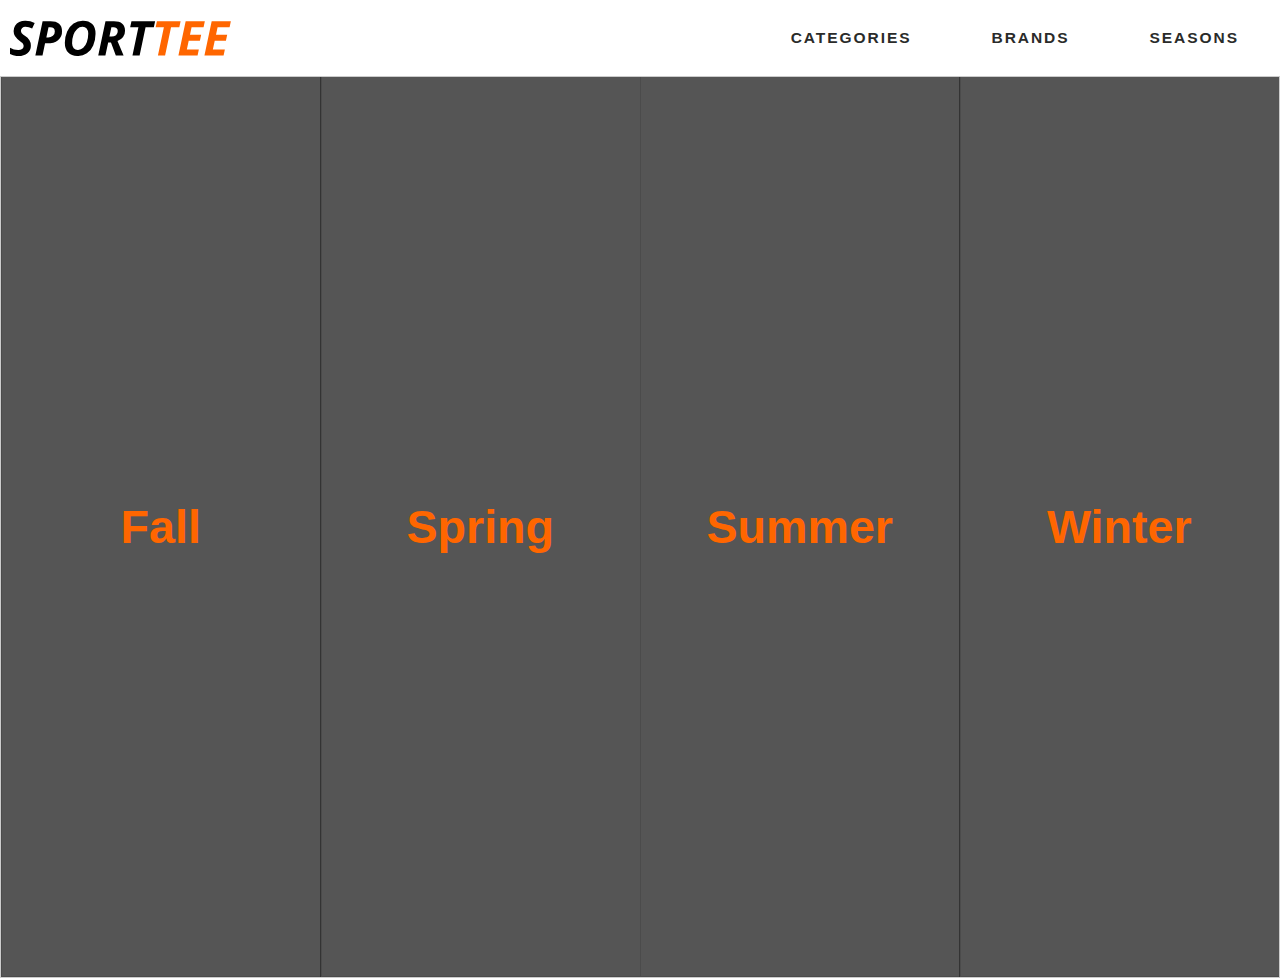
<file: index.html>
<!DOCTYPE html>
<html lang="en">
  <head>
    <meta charset="UTF-8" />
    <meta name="viewport" content="width=device-width, initial-scale=1.0" />
    <title>Seasons</title>
    <link rel="stylesheet" href="base.css" />
    <link rel="stylesheet" href="style.css" />
  </head>
  <body class="category">
    <header class="mainNav">
      <nav>
        <!-- <h1>Sport<span>Tee</span></h1> -->
        <a href="index.html" class="logo"
          ><img src="images/logo.svg" alt="Logo Sporttee Webshop"
        /></a>
        <div class="menu-icon">
          <a onclick="openmenumobile()"
            ><img src="images/bars-solid.svg" alt="Burger Menu Icon"
          /></a>
        </div>
        <ul id="mainmenu" class="menu-list">
          <li><a href="#">Categories</a></li>
          <li><a href="#">Brands</a></li>
          <li><a href="index.html">Seasons</a></li>
        </ul>
      </nav>
    </header>
    <main>
      <section id="seasons">
        <template id="seasonTemplate">
          <a href="productlist.html?season=Fall">
            <div class="container">
              <div class="text">Fall</div>
              <div class="overlay"></div>
              <div class="seasonName"></div>
            </div>
          </a>
        </template>
        <!-- <a
          class="spring-season"
          href="http://www.https://kea-alt-del.dk/t7/api/seasons"
          ><div>Spring</div></a
        >
        <a
          class="summer-season"
          href="http://www.https://kea-alt-del.dk/t7/api/seasons"
          ><div>Summer</div></a
        >
        <a
          class="winter-season"
          href="http://www.https://kea-alt-del.dk/t7/api/seasons"
          ><div>Winter</div></a
        > -->
      </section>
    </main>
    <!-- <main>
      <section class="letterLinks">
        <ol>
          <li><a href="#letter_a">A</a></li>
          <li><a href="#letter_b">B</a></li>
          <li><a href="#letter_c">C</a></li>
          <li><a href="#letter_d">D</a></li>
          <li><a href="#letter_e">E</a></li>
          <li><a href="#letter_f">F</a></li>
          <li><a href="#letter_g">G</a></li>
          <li><a href="#letter_h">H</a></li>
          <li><a href="#letter_i">I</a></li>
          <li><a href="#letter_j">J</a></li>
        </ol>
      </section>
      <div class="brandList">
        <section class="letterGroup" id="letter_a">
          <h2>A</h2>
          <ol>
            <li><a href="productlist.html">Artengo</a></li>
            <li><a href="productlist.html">Artengo</a></li>
            <li><a href="productlist.html">Artengo</a></li>
          </ol>
        </section>
        <section class="letterGroup" id="letter_b">
          <h2>B</h2>
          <ol>
            <li><a href="productlist.html">BOSS</a></li>
            <li><a href="productlist.html">BOSS</a></li>
            <li><a href="productlist.html">BOSS</a></li>
          </ol>
        </section>
        <section class="letterGroup" id="letter_c">
          <h2>C</h2>
          <ol>
            <li><a href="productlist.html">Carhart</a></li>
            <li><a href="productlist.html">Carhart</a></li>
            <li><a href="productlist.html">Carhart</a></li>
          </ol>
        </section>
        <section class="letterGroup" id="letter_d">
          <h2>D</h2>
          <ol>
            <li><a href="productlist.html">Artengo</a></li>
            <li><a href="productlist.html">Artengo</a></li>
            <li><a href="productlist.html">Artengo</a></li>
          </ol>
        </section>
        <section class="letterGroup" id="letter_e">
          <h2>E</h2>
          <ol>
            <li><a href="productlist.html">Artengo</a></li>
            <li><a href="productlist.html">Artengo</a></li>
            <li><a href="productlist.html">Artengo</a></li>
          </ol>
        </section>
        <section class="letterGroup" id="letter_f">
          <h2>F</h2>
          <ol>
            <li><a href="productlist.html">Artengo</a></li>
            <li><a href="productlist.html">Artengo</a></li>
            <li><a href="productlist.html">Artengo</a></li>
          </ol>
        </section>
        <section class="letterGroup" id="letter_g">
          <h2>G</h2>
          <ol>
            <li><a href="productlist.html">Artengo</a></li>
            <li><a href="productlist.html">Artengo</a></li>
            <li><a href="productlist.html">Artengo</a></li>
          </ol>
        </section>
        <section class="letterGroup" id="letter_h">
          <h2>H</h2>
          <ol>
            <li><a href="productlist.html">Artengo</a></li>
            <li><a href="productlist.html">Artengo</a></li>
            <li><a href="productlist.html">Artengo</a></li>
          </ol>
        </section>
        <section class="letterGroup" id="letter_i">
          <h2>I</h2>
          <ol>
            <li><a href="productlist.html">Artengo</a></li>
            <li><a href="productlist.html">Artengo</a></li>
            <li><a href="productlist.html">Artengo</a></li>
          </ol>
        </section>
        <section class="letterGroup" id="letter_j">
          <h2>J</h2>
          <ol>
            <li><a href="productlist.html">Artengo</a></li>
            <li><a href="productlist.html">Artengo</a></li>
            <li><a href="productlist.html">Artengo</a></li>
          </ol>
        </section>
      </div>
    </main> -->

    <script src="category.js"></script>
    <!--MENU MOBILE-->
    <script>
      function openmenumobile() {
        const x = document.getElementById("mainmenu");
        if (x.style.display === "none") {
          x.style.display = "inline-grid";
        } else {
          x.style.display = "none";
        }
      }
    </script>
  </body>
</html>
</file>
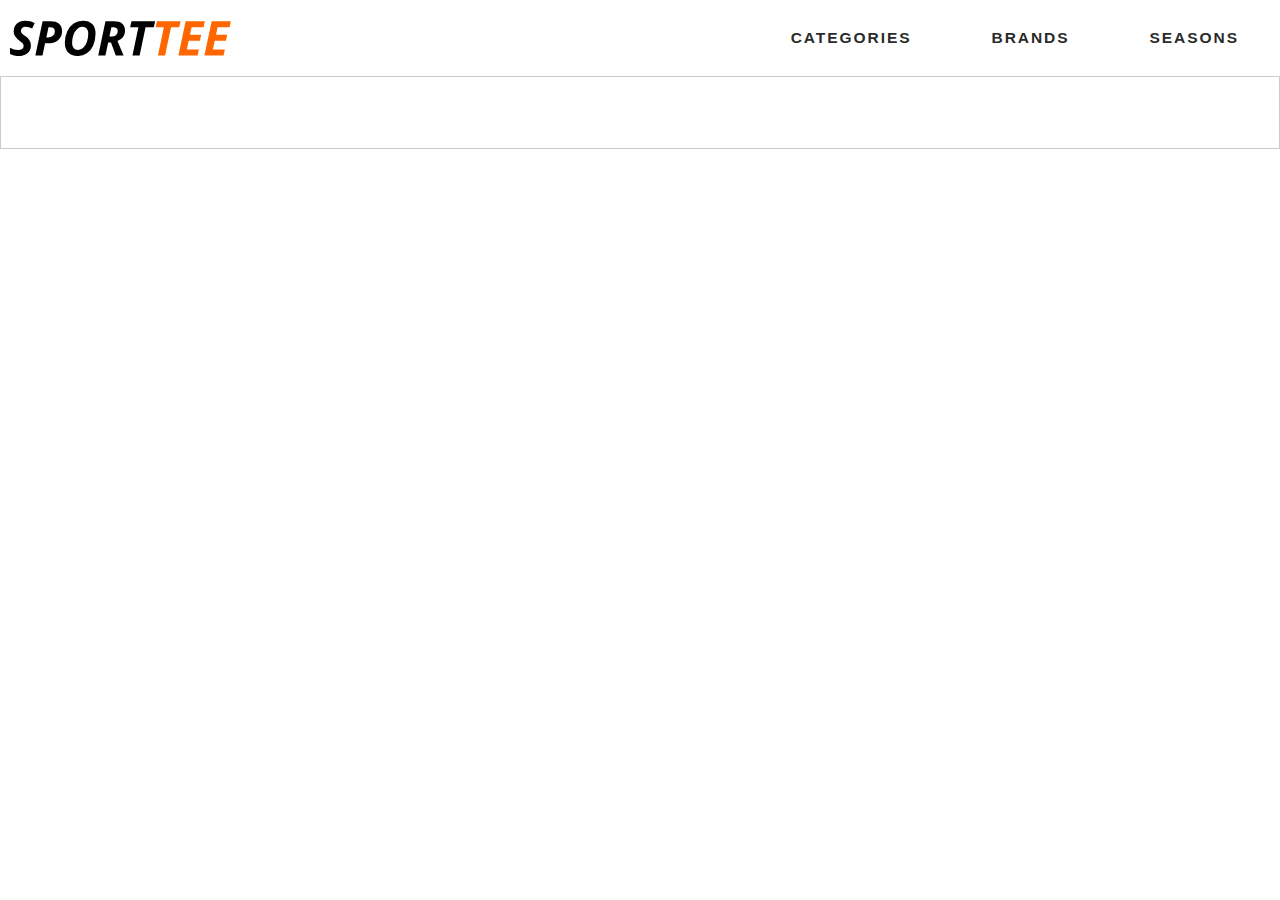
<file: productlist.html>
<!DOCTYPE html>
<html lang="en">
  <head>
    <meta charset="UTF-8" />
    <meta name="viewport" content="width=device-width, initial-scale=1.0" />
    <title>Product List</title>
    <link rel="stylesheet" href="base.css" />
    <link rel="stylesheet" href="style.css" />
  </head>
  <body class="productlist">
    <header class="mainNav">
      <nav>
        <!-- <h1>Sport<span>Tee</span></h1> -->
        <a href="index.html" class="logo"
          ><img src="images/logo.svg" alt="Logo Sporttee Webshop"
        /></a>
        <div class="menu-icon">
          <a onclick="openmenumobile()"
            ><img src="images/bars-solid.svg" alt="Burger Menu Icon"
          /></a>
        </div>
        <ul id="mainmenu" class="menu-list">
          <li><a href="#">Categories</a></li>
          <li><a href="#">Brands</a></li>
          <li><a href="index.html">Seasons</a></li>
        </ul>
      </nav>
    </header>
    <main>
      <h2>Season</h2>

      <template id="productTemplate">
        <article class="smallProduct">
          <a href="product.html?id=1163">
            <img
              class="productimage"
              src="https://kea-alt-del.dk/t7/images/webp/640/1163.webp"
              alt="Sahara Team India Fanwear Round Neck Jersey"
            />
            <div class="p20">
              <h3>Sahara Team India Fanwear Round Neck Jersey</h3>
              <p class="subtle">Tshirts | Nike</p>
              <p class="price"><span>Prev.</span> DKK 1595,-</p>
              <div class="discounted">
                <p>Now DKK 1560,-</p>
                <p id="discount">-34%</p>
              </div>
              <p id="link">Read More</p>
            </div>
          </a>
        </article>
      </template>

      <!-- <article class="smallProduct onSale">
        <img
          src="https://kea-alt-del.dk/t7/images/webp/640/1164.webp"
          alt="Blue T20"
        />
        <h3>Blue T20 Indian Cricket Jersey</h3>
        <p class="subtle">Tshirts | Nike</p>
        <p class="price"><span>Prev.</span> DKK 1595,-</p>
        <div class="discounted">
          <p>Now DKK 1560,-</p>
          <p>-34%</p>
        </div>
        <a href="product.html">Read More</a>
      </article>
      <article class="smallProduct soldOut">
        <img
          src="https://kea-alt-del.dk/t7/images/webp/640/1165.webp"
          alt="Blue T20 Indian Cricket Jersey"
        />
        <h3>Blue T20 Indian Cricket Jersey</h3>
        <p class="subtle">Tshirts | Nike</p>
        <p class="price"><span>Prev.</span> DKK 1595,-</p>
        <div class="discounted">
          <p>Now DKK 1560,-</p>
          <p>-34%</p>
        </div>
        <a href="product.html">Read More</a>
      </article>
      <article class="smallProduct soldOut onSale">
        <img
          src="https://kea-alt-del.dk/t7/images/webp/640/1525.webp"
          alt="Blue T20 Indian"
        />
        <h3>Blue T20 Indian Cricket Jersey</h3>
        <p class="subtle">Tshirts | Nike</p>
        <p class="price"><span>Prev.</span> DKK 1595,-</p>
        <div class="discounted">
          <p>Now DKK 1560,-</p>
          <p>-34%</p>
        </div>
        <a href="product.html">Read More</a>
      </article>
      <article class="smallProduct">
        <img
          src="https://kea-alt-del.dk/t7/images/webp/640/1526.webp"
          alt="Blue T20 Indian Cricket Jersey"
        />
        <h3>Blue T20 Indian Cricket Jersey</h3>
        <p class="subtle">Tshirts | Nike</p>
        <p class="price"><span>Prev.</span> DKK 1595,-</p>
        <div class="discounted">
          <p>Now DKK 1560,-</p>
          <p>-34%</p>
        </div>
        <a href="product.html">Read More</a>
      </article> -->
    </main>

    <!-- <script src="main.js"></script> -->
    <!-- <script src="product.js"></script> -->
    <script src="productlist.js"></script>
    <!--MENU MOBILE-->
    <script>
      function openmenumobile() {
        const x = document.getElementById("mainmenu");
        if (x.style.display === "none") {
          x.style.display = "inline-grid";
        } else {
          x.style.display = "none";
        }
      }
    </script>
  </body>
</html>
</file>
<file: base.css>
/* Scale major third
â€“â€“â€“â€“â€“â€“â€“â€“â€“â€“â€“â€“â€“â€“â€“â€“â€“â€“â€“â€“â€“â€“â€“â€“â€“â€“â€“â€“â€“â€“â€“â€“â€“ */

/*
3.815rem
3.052rem
2.441rem
1.953rem
1.563rem
1.25rem
1rem
0.8rem
0.64rem
0.512rem
0.41rem
0.328rem
0.262rem
0.209rem
*/

/* Root
â€“â€“â€“â€“â€“â€“â€“â€“â€“â€“â€“â€“â€“â€“â€“â€“â€“â€“â€“â€“â€“â€“â€“â€“â€“â€“â€“â€“â€“â€“â€“â€“â€“ */
:root {
  --color: #272727;
  --background-color: white;
  --caret-color: #272727;
  --text-decoration-color: #c0bfc0;
  --text-decoration-color-hover: #272727;
  --input-border-color: #f6f6f6;
  --input-background-color: #f6f6f6;
  --input-color: #343334;
  --input-invalid-border-color: #ff7d87;
  --input-checkbox-border-color: #d8d8d8;
  --table-border-color: #d8d8d8;
  --table-header-color: #d8d8d8;
  --checkbox-checked-url: url('data:image/svg+xml;utf8,<svg xmlns="http://www.w3.org/2000/svg" width="78.369" height="78.369" viewBox="0 0 78.369 78.369"><path fill="white" d="M78.05 19.015l-48.592 48.59c-.428.43-1.12.43-1.548 0L.32 40.016c-.427-.426-.427-1.12 0-1.547l6.704-6.704c.428-.427 1.12-.427 1.548 0l20.113 20.112 41.113-41.113c.43-.427 1.12-.427 1.548 0l6.703 6.704c.427.427.427 1.12 0 1.548z"/></svg>');
  --select-background-image: url('data:image/svg+xml;utf8,<svg xmlns="http://www.w3.org/2000/svg" viewBox="0 0 125.304 125.304"><path d="M62.652 103.895L0 21.41h125.304" fill="%23343334"/></svg>');
  /*not changed in dark mode*/
  --input-focus-border-color: #5aaafa;
  --kbd-color: #343334;
  --kbd-background-color: #f9f9f9;
  --kbd-border-color: #d8d8d8;
  --kbd-border-bottom-color: #a6a5a6;
  --abbr-border-bottom-color: #949394;
}
@media (prefers-color-scheme: dark) {
  :root {
    --color: white;
    --background-color: #272727;
    --caret-color: white;
    --text-decoration-color: #777677;
    --text-decoration-color-hover: white;
    --input-border-color: #595859;
    --input-background-color: #595859;
    --input-color: white;
    --input-checkbox-border-color: white;
    --table-border-color: #595859;
    --table-header-color: #595859;
    --checkbox-checked-url: url('data:image/svg+xml;utf8,<svg xmlns="http://www.w3.org/2000/svg" width="78.369" height="78.369" viewBox="0 0 78.369 78.369"><path fill="%23343434" d="M78.05 19.015l-48.592 48.59c-.428.43-1.12.43-1.548 0L.32 40.016c-.427-.426-.427-1.12 0-1.547l6.704-6.704c.428-.427 1.12-.427 1.548 0l20.113 20.112 41.113-41.113c.43-.427 1.12-.427 1.548 0l6.703 6.704c.427.427.427 1.12 0 1.548z"/></svg>');
    --select-background-image: url('data:image/svg+xml;utf8,<svg xmlns="http://www.w3.org/2000/svg" viewBox="0 0 125.304 125.304"><path d="M62.652 103.895L0 21.41h125.304" fill="%23ffffff"/></svg>');
  }
}
* {
  box-sizing: border-box;
  margin: 0;
  padding: 0;
  text-rendering: optimizeLegibility;
  -webkit-font-smoothing: antialiased;
  -moz-osx-font-smoothing: grayscale;
  -webkit-tap-highlight-color: transparent;
}

html {
  font-size: calc(18px + ((100vw - 600px) / 250));
  font-family: -apple-system, BlinkMacSystemFont, "avenir next", avenir,
    "helvetica neue", helvetica, ubuntu, roboto, noto, "segoe ui", arial,
    sans-serif;
  margin: 0;
  padding: 0;
  text-decoration-skip-ink: "auto";
}

body {
  padding: 0;
  /* margin: calc((100vh / 25) * 1.563) calc((100vw / 25) * 1.563); */
  font-weight: 400;
  line-height: 1.563;
  color: var(--color);
  background-color: var(--background-color);
  caret-color: var(--caret-color);
}

img {
  display: block;
  max-width: 100%;
  height: auto;
}

/* Typography
      â€“â€“â€“â€“â€“â€“â€“â€“â€“â€“â€“â€“â€“â€“â€“â€“â€“â€“â€“â€“â€“â€“â€“â€“â€“â€“â€“â€“â€“â€“â€“â€“â€“ */

h1,
h2,
h3,
h4,
h5,
h6 {
  margin-bottom: 1rem;
  margin-top: 1em;
  font-weight: bold;
}

h1 {
  font-size: 3.052rem;
  letter-spacing: -0.15rem;
  line-height: 1;
}

h2 {
  font-size: 2.441rem;
  letter-spacing: -0.12rem;
  line-height: 1.2;
}

h3 {
  font-size: 1.953rem;
  letter-spacing: -0.05rem;
  line-height: 2.2rem;
  margin-top: 20px;
}

h4 {
  font-size: 1.563rem;
  letter-spacing: -0.06rem;
  line-height: 1.3;
}

h5 {
  font-size: 1.25rem;
  letter-spacing: -0.03rem;
  line-height: 1.4;
}

h6 {
  font-size: 1rem;
  letter-spacing: 0;
  line-height: 1.5;
}

p {
  margin-bottom: auto;
}

p > *:last-child {
  margin-bottom: 0;
}

a {
  color: inherit;
  text-decoration: none;
  /* text-decoration: underline; */
  text-decoration-color: var(--text-decoration-color);
  -webkit-text-decoration-color: var(--text-decoration-color);
  border-radius: 5px;
  text-underline-offset: 2px;
  text-decoration-thickness: 2px;
}

@media (hover: hover) {
  a:hover {
    text-decoration-color: var(--text-decoration-color-hover);
  }
}

a:focus-visible {
  box-shadow: 0 0 0 2px #5aaafa;
  outline: none;
}

small {
  font-size: 0.888rem;
}

hr {
  border: 1px solid var(--input-color);
  margin: 2rem 0;
}

/* Form
      â€“â€“â€“â€“â€“â€“â€“â€“â€“â€“â€“â€“â€“â€“â€“â€“â€“â€“â€“â€“â€“â€“â€“â€“â€“â€“â€“â€“â€“â€“â€“â€“â€“ */
label {
  font-weight: bold;
  display: flex;
}

input[type="email"],
input[type="text"],
input[type="number"],
input[type="password"],
input[type="url"],
input[type="tel"],
input[type="search"],
input[type="date"],
input[type="month"],
input[type="day"],
input[type="week"],
input[type="datetime"],
input[type="datetime-local"],
input[type="time"],
input:not([type]) {
  padding: 0.5rem;
  font-size: 1rem;
  border: 2px solid var(--input-border-color);
  background-color: var(--input-background-color);
  color: var(--input-color);
  border-radius: 10px;
  -webkit-appearance: none;
  -moz-appearance: none;
  appearance: none;
}

select {
  -webkit-appearance: none;
  padding: 0.5rem;
  font-size: 1rem;
  border: 2px solid var(--input-border-color);
  border-radius: 10px;
  color: var(--input-color);
  height: 2.5rem;
  background-color: var(--input-background-color);
  background-image: var(--select-background-image);
  background-repeat: no-repeat;
  background-size: 1rem;
  background-position: center right 0.5rem;
  border: none;
}

textarea {
  -webkit-appearance: none;
  -moz-appearance: none;
  appearance: none;
  font-size: 1rem;
  border: 2px solid var(--input-border-color);
  color: var(--input-color);
  border-radius: 10px;
  resize: vertical;
  background-color: var(--input-background-color);
  box-sizing: border-box;
  padding: 0.5rem;
  font-family: -apple-system, BlinkMacSystemFont, "avenir next", avenir,
    "helvetica neue", helvetica, ubuntu, roboto, noto, "segoe ui", arial,
    sans-serif;
}

input:focus,
select:focus,
textarea:focus {
  outline: none;
  border: 2px solid var(--input-focus-border-color);
}

input:invalid:not(:placeholder-shown),
select:invalid,
textarea:invalid {
  border: 2px solid var(--input-invalid-border-color);
  box-shadow: none;
}

input[type="checkbox"] {
  display: inline-block;
  height: 1rem;
  font-size: 1rem;
  border-radius: 5px;
  -webkit-appearance: none;
  -moz-appearance: none;
  appearance: none;
  border: 2px solid var(--input-checkbox-border-color);
  width: 1rem;
  background-color: var(--background-color);
  align-self: center;
  margin-right: 0.5rem;
}

input[type="checkbox"]:hover {
  cursor: pointer;
}

input[type="checkbox"]:checked {
  background-image: var(--checkbox-checked-url);
  background-size: contain;
  background-color: var(--input-color);
  border: 2px solid var(--input-color);
}

input[type="checkbox"]:focus-visible,
input[type="checkbox"]:checked:focus-visible {
  border-color: var(--input-focus-border-color);
}

input[type="radio"] {
  -webkit-appearance: none;
  -moz-appearance: none;
  appearance: none;
  border-radius: 50%;
  border: 2px solid var(--input-checkbox-border-color);
  height: 1rem;
  width: 1rem;
  margin-right: 0.5rem;
  align-self: center;
  justify-content: center;
  position: relative;
  display: flex;
}

@media (hover: hover) {
  input[type="radio"]:hover {
    cursor: pointer;
  }
}

input[type="radio"]:checked {
  border: 2px solid var(--input-color);
}

input[type="radio"]:focus-visible,
input[type="radio"]:checked:focus-visible {
  border-color: var(--input-focus-border-color);
}

input[type="radio"]:checked::before {
  content: "";
  width: calc(100% - 4px);
  height: calc(100% - 4px);
  background-color: var(--input-color);
  align-self: center;
  border-radius: 50%;
}

input[type="submit"],
input[type="reset"],
input[type="button"],
button {
  padding: 0.5rem 1.25rem;
  font-size: 1rem;
  border-radius: 10px;
  background-color: var(--input-background-color);
  border: 2px solid var(--input-border-color);
  color: var(--input-color);
  text-decoration: none;
  font-weight: bold;
  margin-bottom: 1rem;
  -webkit-appearance: none;
  -moz-appearance: none;
  appearance: none;
  display: inline-block;
  line-height: initial;
  transition: background-color 200ms ease-in-out, border 200ms ease-in-out,
    transform 200ms ease-in-out;
  -webkit-touch-callout: none;
  -webkit-user-select: none;
  user-select: none;
}
button:disabled {
  opacity: 0.2;
}

@media (hover: hover) {
  input[type="submit"]:hover,
  input[type="reset"]:hover,
  input[type="button"]:hover,
  button:hover {
    cursor: pointer;
  }
}

button:focus-visible,
input[type="submit"]:focus-visible,
input[type="reset"]:focus-visible,
input[type="button"]:focus-visible {
  border-color: var(--input-focus-border-color);
  outline: none;
}

/* Tables
      â€“â€“â€“â€“â€“â€“â€“â€“â€“â€“â€“â€“â€“â€“â€“â€“â€“â€“â€“â€“â€“â€“â€“â€“â€“â€“â€“â€“â€“â€“â€“â€“â€“ */
table {
  width: 100%;
  border-spacing: 0;
  margin-bottom: 1.563rem;
  font-variant-numeric: tabular-nums;
}

th,
td {
  padding: 0.5rem 0.5rem 0.5rem 0;
  margin: 0;
}

th {
  font-weight: bold;
  text-align: left;
  border-bottom: 2px solid var(--table-border-color);
  color: var(--table-header-color);
}

td {
  border-bottom: 2px solid var(--table-border-color);
}

/* Code
      â€“â€“â€“â€“â€“â€“â€“â€“â€“â€“â€“â€“â€“â€“â€“â€“â€“â€“â€“â€“â€“â€“â€“â€“â€“â€“â€“â€“â€“â€“â€“â€“â€“ */
code {
  font-family: "SFMono-Regular", Consolas, "Liberation Mono", Menlo, Courier,
    monospace;
  font-size: 0.8rem;
  white-space: nowrap;
  background: var(--input-background-color);
  padding: 0 0.328rem;
  display: inline-block;
  vertical-align: middle;
  border-radius: 10px;
}

p > code {
  white-space: normal;
}

pre > code {
  line-height: 1.563em;
  display: block;
  padding: 1rem;
  white-space: pre;
  margin-bottom: 1.563rem;
  overflow: scroll;
}

/* Forces a new-line at the end of a code block for layout purposes. */
pre > code::after {
  content: " ";
}

/* Blockquote
      â€“â€“â€“â€“â€“â€“â€“â€“â€“â€“â€“â€“â€“â€“â€“â€“â€“â€“â€“â€“â€“â€“â€“â€“â€“â€“â€“â€“â€“â€“â€“â€“â€“ */
blockquote {
  border-left: 0.25rem solid var(--input-border-color);
  padding: 0 1rem;
  margin-bottom: 1.563rem;
}

/* List
      â€“â€“â€“â€“â€“â€“â€“â€“â€“â€“â€“â€“â€“â€“â€“â€“â€“â€“â€“â€“â€“â€“â€“â€“â€“â€“â€“â€“â€“â€“â€“â€“â€“ */
ul {
  margin: 0;
  padding: 0 1px;
  list-style: disc outside;
  font-variant-numeric: tabular-nums;
}

ol {
  list-style: decimal outside;
}

ol,
ul {
  padding-left: 0;
  margin-top: 0;
  /* margin-bottom: 1.563rem; */
}

li {
  list-style-position: inside;
}

dd {
  margin-left: 1rem;
}
/* Keyboard
      â€“â€“â€“â€“â€“â€“â€“â€“â€“â€“â€“â€“â€“â€“â€“â€“â€“â€“â€“â€“â€“â€“â€“â€“â€“â€“â€“â€“â€“â€“â€“â€“â€“ */
kbd {
  display: inline-block;
  padding: 0 0.328rem;
  font-family: "SFMono-Regular", Consolas, "Liberation Mono", Menlo, Courier,
    monospace;
  font-size: 0.64rem;
  color: var(--kbd-color);
  vertical-align: middle;
  background-color: var(--kbd-background-color);
  border: solid 1px var(--kbd-border-color);
  border-bottom: solid 2px var(--kbd-border-bottom-color);
  border-radius: 5px;
}

/* Abbreviation
      â€“â€“â€“â€“â€“â€“â€“â€“â€“â€“â€“â€“â€“â€“â€“â€“â€“â€“â€“â€“â€“â€“â€“â€“â€“â€“â€“â€“â€“â€“â€“â€“â€“ */
abbr {
  text-decoration: none;
  border-bottom: 2px dashed var(--abbr-border-bottom-color);
}

@media (hover: hover) {
  abbr:hover {
    cursor: help;
  }
}

/* Details
      â€“â€“â€“â€“â€“â€“â€“â€“â€“â€“â€“â€“â€“â€“â€“â€“â€“â€“â€“â€“â€“â€“â€“â€“â€“â€“â€“â€“â€“â€“â€“â€“â€“ */
details > summary:focus {
  box-shadow: 0 0 0 2px var(--input-focus-border-color);
  outline: none;
  border-radius: 5px;
}

details > summary:hover {
  cursor: pointer;
}
</file>
<file: style.css>
:root {
  --color: #2a2b2a;
  --off-color: #ff6600;
  --border-color: #cccccc;
  --grey-color: #ababab;
}
html {
  scroll-behavior: smooth;
}
.mainNav h1 span {
  display: inline-block;
  /* transform: scaleX(-1); */
  color: #67c105 !important;
}
.mainNav > * {
  margin: 0;
}

.p20 {
  padding: 20px;
}

.mainNav {
  display: flex;
  align-items: center;
}

main {
  border: 1px solid var(--border-color);
}

.mainNav h1 {
  display: flex;
  grid-column: 1 / 2;
  margin-right: auto;
  margin-bottom: 2rem;
}

.menu-icon img {
  float: right;
  width: 24px;
  margin: 20px 10px;
  cursor: pointer;
  position: relative;
  z-index: 2;
}

.logo {
  margin: 20px 10px;
  cursor: pointer;
}

nav {
  display: grid;
  grid-template-columns: 1fr 1fr;
  width: 100%;
}

nav ul {
  width: 100%;
  height: 100%;
  grid-column: 1 / 3;
  list-style: none;
  justify-content: center;
  align-content: center;
  align-items: center;
  margin: 0px;
  grid-auto-flow: row;
  background-color: #2a2b2a;
  /* position: relative;
  z-index: 1; */
}

nav ul li {
  text-transform: uppercase;
  color: #fff;
  display: inline-flex;
  justify-content: center;
  justify-items: center;
  align-content: initial;
  align-items: center;
  border-bottom: 1px solid var(--border-color);
  border-width: thin;
  padding: 20px;
  width: 100vw;
  margin: 0px;
  font-size: 0.75em;
  line-height: 2.25em;
  font-weight: 700;
  list-style: none;
}

nav li a:link {
  /*Mobile*/
  text-decoration: none;
  color: #fff;
  letter-spacing: 0.125em;
  text-transform: uppercase;
  cursor: pointer;
}

#mainmenu {
  display: none;
}

/*Category*/
.letterLinks ol {
  margin-top: 1rem;
  list-style-type: none;
  display: flex;
  flex-wrap: wrap;
  gap: 0.5rem;
  font-size: 1.4rem;
}
.brandList ol {
  list-style-type: none;
}
.brandList li {
  border-bottom: 1px solid var(--border-color);
  display: flex;
  justify-content: space-between;
  align-items: center;
  padding: 1rem;
}
.brandList a {
  text-decoration: none;
  display: block;
  width: 100%;
}
.brandList li::after {
  display: block;
  width: 20px;
  height: 20px;
  content: "";
  transition: all 0.3s;
  background: url('data:image/svg+xml;utf8,<svg xmlns="http://www.w3.org/2000/svg" viewBox="0 0 9 14"><path fill="none" stroke="white" d="M.8 12.87l7.5-6-7.5-6"></path></svg>');
  background-repeat: no-repeat;
  /* url('data:image/svg+xml;utf8,<svg class="svg-arrowRight" viewBox="0 0 9 14"><path fill="none" stroke="#979797" d="M.8 12.87l7.5-6-7.5-6"></path></svg>'); */
}
.brandList li:hover {
  background: #d8d8d8;
  transition: transform 0.3s;
}
.brandList li:hover::after {
  transform: translateX(8px);
}

/*ProductList*/
.productlist main {
  display: grid;
  grid-template-columns: repeat(auto-fit, minmax(330px, 1fr));
  gap: 0;
}
main h2 {
  grid-column: 1/-1;
  /* margin-left: 10px; */
}

.productlist article h3 {
  font-size: 1.25rem;
  flex-grow: 3;
  line-height: 1.45rem;
}
.productlist article > * {
  margin: 0;
  font-size: 0.9rem;
}
.productlist article {
  /* padding: 20px; */
  border-top: 1px solid var(--border-color);
  border-left: 1px solid var(--border-color);
}

.subtle {
  color: var(--color);
  font-size: 0.85rem;
}
.price {
  font-size: 1rem;
  font-weight: 700;
}

.productlist article {
  display: flex;
  flex-direction: column;
}
.productlist article.soldOut img {
  opacity: 0.5;
}
.productlist article.soldOut::before {
  content: "Sold Out";
  position: absolute;
  background: var(--color);
  color: var(--background-color);
  padding: 1rem;
}

.discount {
  padding: 10px;
  border-radius: 10px !important;
  margin-right: 0px !important;
}

.discounted {
  display: flex;
  font-size: 0.75rem;
  font-weight: 700;
  justify-content: space-between;
}

.purchaseBox .discounted {
  display: flex;
  font-size: 1.75rem;
  font-weight: 700;
}

.purchaseBox .price {
  text-decoration: line-through;
  font-style: italic;
  color: #ababab;
  font-weight: 400;
}

.productlist article .discounted,
.productlist article .price span {
  display: none;
}

.productlist article.onSale .price {
  text-decoration: line-through;
  font-style: italic;
  color: #ababab;
  font-weight: 400;
}

.productlist article.onSale .discounted {
  display: flex;
  justify-content: space-between;
}

.discounted > p {
  margin-bottom: auto;
  border-radius: 10px 0px 0px 10px;
  font-size: 0.9rem;
}
.productlist article.onSale .price span {
  display: initial;
}
.productlist article button {
  margin-top: auto;
}
.productlist article {
  /* margin-bottom: 1rem; */
}
.discounted p:last-child {
  background: var(--off-color);
  padding: 0.5rem;
  margin-right: -20px;
}

.read-more {
  font-size: 0.75rem;
  font-weight: 700;
  color: var(--off-color);
  display: none;
}

/*Product*/
.breadcrumbs {
  list-style-type: none;
  display: flex;
  /* border-top: 1px solid var(--border-color); */
  border-bottom: 1px solid var(--border-color);
  padding: 10px 0px 10px 0px;
  font-size: 0.85rem;
}

ol.breadcrumbs li {
  padding-left: 10px;
}

ol.breadcrumbs li a {
  font-weight: 700;
}

.breadcrumbs li::after {
  display: inline-block;
  /* width: 10px; */
  height: 10px;
  /* margin: 0 10px; */
  content: "";
  transition: all 0.3s;
  background: url('data:image/svg+xml;utf8,<svg xmlns="http://www.w3.org/2000/svg" viewBox="0 0 9 14"><path fill="none" stroke="white" d="M.8 12.87l7.5-6-7.5-6"></path></svg>');
  background-repeat: no-repeat;
  /* url('data:image/svg+xml;utf8,<svg class="svg-arrowRight" viewBox="0 0 9 14"><path fill="none" stroke="#979797" d="M.8 12.87l7.5-6-7.5-6"></path></svg>'); */
}
.breadcrumbs li:last-child::after {
  background: none;
}
.purchaseBox {
  background: #2a2b2a;
  color: var(--background-color);
  padding: 1rem;
}

form p {
  margin: 0.5rem 0 0.5rem 0;
}

.discounted p .discount {
  float: right;
}

.description {
  display: flex;
  flex-flow: column;
}

.description div {
  width: 100%;
}

.description div span {
  font-weight: 700;
}

.info {
  padding: 1rem;
}

.product select {
  min-width: 100px;
}
.product main {
  display: grid;
}
.product main .breadcrumbs,
.product main img {
  grid-column: 1/-1;
  grid-row: 1 / 2;
}
.purchaseBox form label {
  gap: 1rem;
  margin: 1rem 0 1rem 0;
}
.purchaseBox button {
  display: block;
  /* margin-top: 1rem; */
  width: fit-content;
  background-color: var(--off-color); /* Green */
  color: #fff;
  padding: 20px 37px;
  text-align: center;
  text-decoration: none;
  border: none;
  display: inline-block;
  /* font-size: 16px; */
}

.container {
  display: flex;
  justify-content: center;
  align-items: center;
}

.text {
  color: var(--off-color);
  font-size: 2.25rem;
  font-weight: 700;
  /* padding-left: 80px; */
  position: absolute;
  z-index: 2;
}

.overlay {
  width: 100%;
  height: 25vh;
  background-color: #2a2b2a;
  opacity: 0.8;
  position: absolute;
  z-index: 1;
}

.seasonName {
  display: inline-flex;
  justify-content: center;
  align-items: center;
  width: 100%;
  height: 25vh;
  border-bottom: 1px solid var(--border-color);
  background-repeat: no-repeat;
  background-size: contain;
  background-position-x: center;
}

dt {
  font-weight: 700;
}

@media screen and (min-width: 768px) {
  .brandList ol {
    column-count: 2;
  }

  /*ProductList*/
  .productlist main {
    grid-template-columns: repeat(auto-fit, minmax(300px, 1fr));
    gap: 0;
  }
}

@media screen and (min-width: 1200px) {
  nav li a:link {
    /* Desktop */
    color: #2a2b2a;
  }

  nav {
    width: 100%;
  }

  .description {
    display: flex;
    flex-flow: row;
  }

  nav ul {
    grid-column: 2 / 3;
    justify-content: end;
    top: 0;
    background-color: #fff;
    grid-auto-flow: column;
    height: auto;
  }

  nav ul li {
    color: #2a2b2a;
    border: none;
    display: inline-flex;
    width: auto;

    margin: 0px 20px;
    font-size: 0.75rem;
    letter-spacing: 1px;
    font-weight: bold;
  }
  .menu-icon {
    display: none;
  }

  #mainmenu {
    display: inline-grid;
  }

  /* Product */

  .breadcrumbs {
    grid-column: 1 / 3;
  }

  .img-pr {
    grid-column: 1 / 2;
    grid-row: 2 / -1;
    width: 100%;
    /* border-right: 1px solid var(--border-color); */
  }

  .purchaseBox {
    grid-column: 2 / 3;
    width: 100%;
    /* height: 400px; */
  }

  .info {
    grid-column: 2 / 3;
    width: 100%;
  }

  .info h2 {
    font-size: 1.75rem;
    letter-spacing: normal;
  }

  .description {
    display: flex;
    /* /* flex-flow: row; */
    /* flex-wrap: wrap; */
    /* justify-content: space-around; */
  }

  .description div {
    width: 33%;
  }

  .description div span {
    font-weight: 700;
  }

  /*ProductList*/
  .productlist article {
    /* padding: 20px; */
    border-top: 1px solid var(--border-color);
    /* border-left: 1px solid #ccc; */
  }

  .productlist main {
    grid-template-columns: repeat(auto-fit, minmax(300px, 1fr));
    gap: 0;
  }

  .product main {
    grid-template-columns: 50% 50%;
    grid-template-rows: 50px auto auto;
    align-items: baseline;
  }

  .category main {
    display: flex;
    flex-flow: row;
    /* flex-wrap: wrap; */
    align-items: baseline;
  }

  .info {
    order: 0;
    padding: 40px 80px;
    border-left: 1px solid var(--border-color);
  }
  .description div {
    border-left: 1px solid var(--border-color);
  }
  .description div p,
  span {
    margin-left: 20px;
  }
  /* .description :first-child {
    border-left: 0px solid var(--border-color);
  } */

  .purchaseBox {
    padding: 80px;
  }

  #seasons {
    /* display: flex;
    flex-flow: row;
    align-items: baseline;
    align-items: center;
    justify-content: center; */
    display: grid;
    grid-template-columns: repeat(auto-fit, minmax(300px, 1fr));
    gap: 0;
    width: 100vw;
  }

  .season {
    /* width: 100%; */
    display: inline-flex;
    text-align: center;
  }

  .seasonName {
    display: inline-flex;
    justify-content: center;
    align-items: center;
    width: 100%;
    height: 100vh;
    border-left: 1px solid var(--border-color);
    background-repeat: no-repeat;
    background-size: cover;
  }

  .text {
    color: var(--off-color);
    font-size: 2.25rem;
    font-weight: 700;
    padding-left: 0px;
    position: absolute;
    z-index: 2;
  }

  .overlay {
    width: 25%;
    height: 100%;
    background-color: #2a2b2a;
    opacity: 0.8;
    position: absolute;
    z-index: 1;
  }
}
</file>
